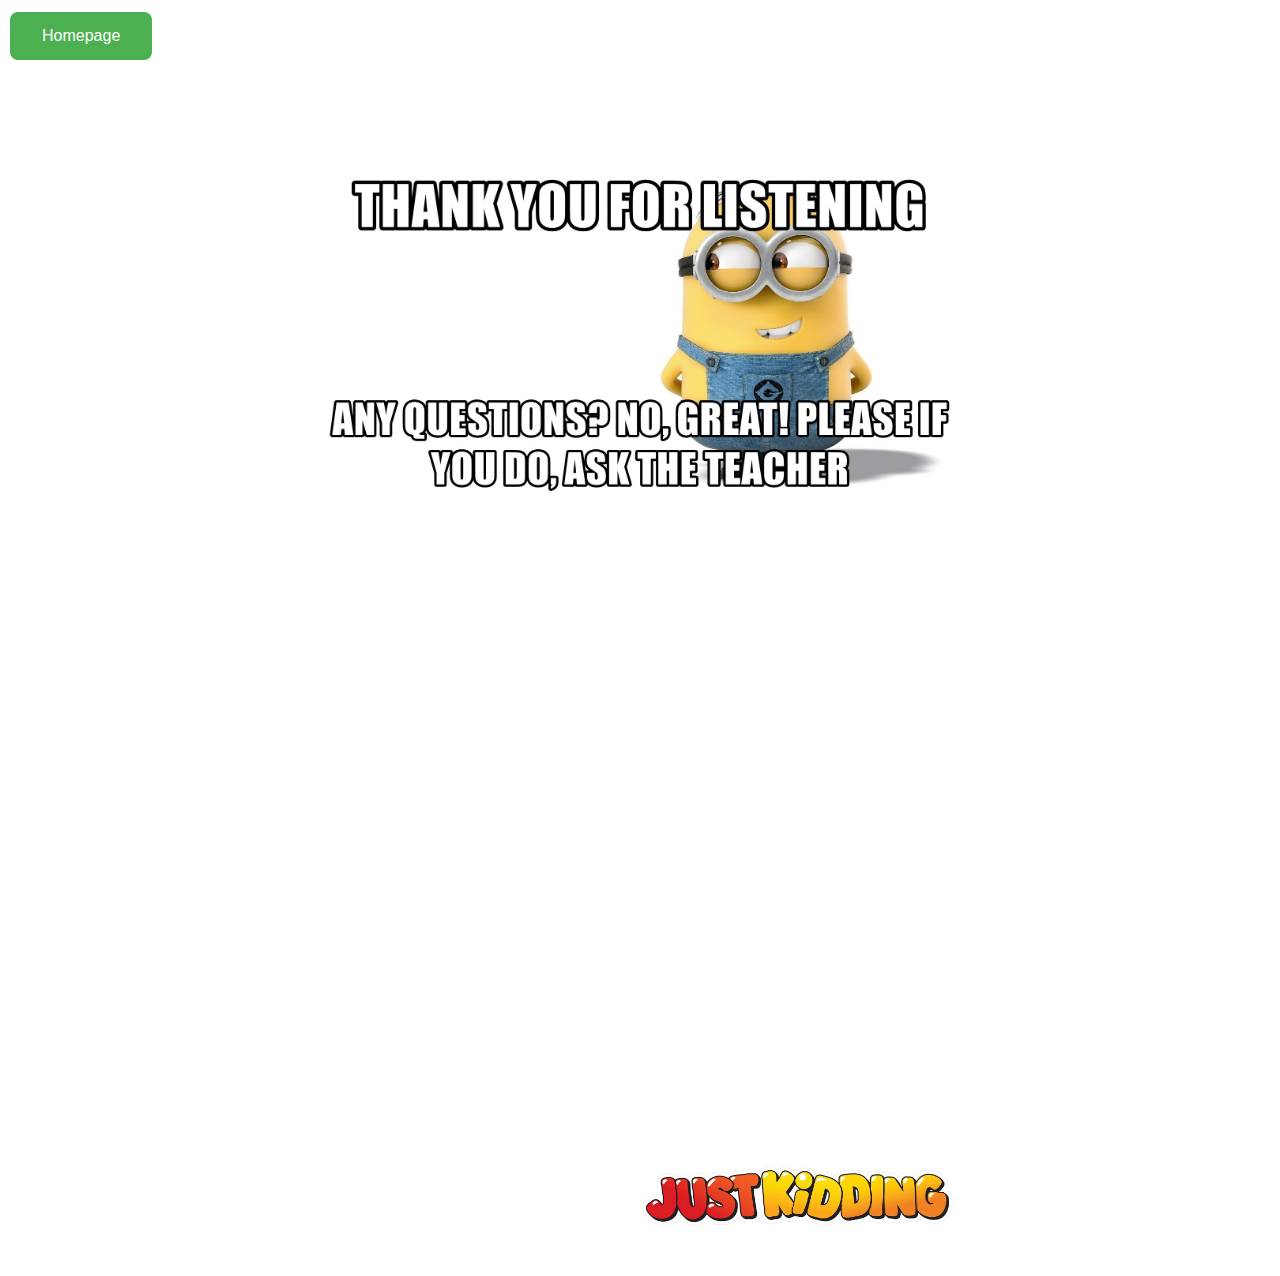
<file: Website/kidding.html>
<!DOCTYPE html>
<html lang="en-us">
    <head>
        <meta charset="UTF-8">
        <meta name="viewport" content="width=device-width, initial-scale=1">
        <meta http-equiv="X-UA-Compatible" content="ie=edge">
        <title>Seattle Housing Price Prediction</title>
        <!--<link rel="stylesheet" href="https://maxcdn.bootstrapcdn.com/bootstrap/4.0.0/css/bootstrap.min.css" integrity="sha384-Gn5384xqQ1aoWXA+058RXPxPg6fy4IWvTNh0E263XmFcJlSAwiGgFAW/dAiS6JXm" crossorigin="anonymous">
        <link rel="stylesheet" type="text/css" href="style.css"> -->
        <!-- <link rel="stylesheet" type="text/css" href="grid.css"> -->
        ​<style>
            .ask {
              display: block;
              margin-left: 25%;
              margin-right: 25%;
            }

            .kidding {
              display: block;
              margin-left: 50%;
              margin-right: 25%;
            }
            .button {
                border: none;
                color: white;
                padding: 15px 32px;
                text-align: center;
                text-decoration: none;
                display: inline-block;
                font-size: 16px;
                margin: 4px 2px;
                cursor: pointer;
                border-radius: 8px;
            }

            .button1 {background-color: #4CAF50;} /* Green */
            .button2 {background-color: #008CBA;} /* Blue */
        
        </style>
    
    </head>

    <body>
        <button class="button button1" onclick="document.location='index.html'">Homepage</button>

        <br><br><br><br><br><br><br>

        <div class="ask">
            <img src="images/ask-the-teacher.jpg" alt="Paris" style="width:100%;">
        </div>

        <br><br><br><br><br><br><br>
        <br><br><br><br><br><br><br>
        <br><br><br><br><br><br><br>
        <br><br><br><br><br><br><br>
        <br><br><br><br><br><br><br>

        <div class="kidding">
            <a href="qa.html"><img src="images/just-kidding.jpg" alt="Just Kidding" style="width:100%;">
            </a>
        </div>

    </body>
    
</html>
</file>
<file: Website/style.css>
style.css

/* * {
	box-sizing: border-box;
  } */

body{
    background-color: #EDEDED; 
}


h3 {
	position: relative;
	left: 200px;
}
p3 {
	color: green;
	font-size: 100px;
	text-align: center;
}

.navbar{
    max-height: 50px; 
	background-color: whitesmoke;
	font-size: 15px; 
}

.navigation .navbar-brand{
	color: white; 
	margin-left: 50px; 
	padding: inherit; 
	font-weight: bold; 
	background-color: #011627;
	background-color:green;

	font-family: Arial, serif;
	border-radius: 8px;
}

.dropdown-item{
    color: #30615c; 
}

.dropdown-menu .dropdown-item:hover, .dropdown-menu .dropdown-item:active{
    background-color:#adc7c4; 
}

.nav-link:hover{
    background-color:#adc7c4;
}

/* Media Queries */
@media (max-width: 991.98px){
	.navbar-expand-lg{
		background-color: #011627;
	}
	
	.navbar{
	max-height: none; 
	padding: inherit;
	}
	
	.navbar div{
	margin: inherit; 
	background-color: white;  
	}
	
	.navbar-brand{
	padding: 10px; 
	}

	button{
		margin-left: auto; 
	}

	button:focus {
	outline: 1px dotted;
	}

	.ask {
		margin-left: 25%;
		margin-right:25%;
	}
}

.description-content {
	margin-top: 30px;
	margin-bottom: 60px;
	padding: 10px 30px 5px;
	color: black;
	background-color: white;
}

.description-content2 {
	height: 240%;
	width: 240%;
	color: black;
	background-color: white;
}

.imageNav-content {
	margin-top: 40px;
	margin-bottom: 20px;
	padding: 10px 30px 40px;
	color: black;
	background-color: white;
}
.description-header, .imageNav-header {
	padding-top: 15px; 
	padding-left: 4px;
	color: #011627;
	font-size: 28px;
	font-weight: bold;
	font-family: Arial;
}

img{
	width: 100%;
	height: 100%;
}

.description-image {
	float: left;
	width: 60%;
	height: 60%;
}

p{
	color: #414d4a;
	font-size: 18px;
	font-family: Arial, Helvetica, sans-serif;
}

.footer{
	background-color: whitesmoke; 	
     border-top-style: solid; 
     border-top-width: 0px; 
     border-top-color: lightblue;
	color: darkcyan;
     /* background-color: rgb(32, 91, 158); */
     /* background-color: transparent; */
     min-height: 50px; 
     font-family: Arial, Helvetica, sans-serif;
     font-size: 15px; 
     text-align: center; 
     /* position: fixed; */
	padding-top: 10px; 
	padding-bottom: 20px;
     width: 100%;
     left: 0;
     bottom: 0;
}

a.button {
    -webkit-appearance: button;
    -moz-appearance: button;
    appearance: button;

    text-decoration: none;
	color: initial;
}


button {
	background-color: lightseagreen; 
	border: none;
	color: white;
	padding: 15px 32px;
	text-align: center;
	text-decoration: none;
	display: inline-block;
	font-size: 20px;
	border-radius: 8px;
	width:200px;
	cursor: pointer;

}

button:hover {
	background-color: mediumseagreen;
  }

a {
	color:#577399;
}

a: hover {
	color: orange;
	background-color: lightseagreen;
}


#h2 {
	position: relative;
	/* right: -1500px; */
	/* left: 1500px; */
	/* top: 1000px; */
}
</file>
<file: Website/grid.css>
html, body {
    height: 100%;
}
body {
    display: grid;
    grid-template-columns:  20%  41% 3% 14%  20%;
    grid-template-rows: min-content auto min-content;
}

header, footer, lastrowspace, .any, heroku {
    grid-column-start: 1;
    grid-column-end: 6;
}

iframe {
    grid-column-start: 2;
    grid-column-end: 5;
}

qa {
    grid-column-start: 2;
    grid-column-end: 5;
}
</file>
